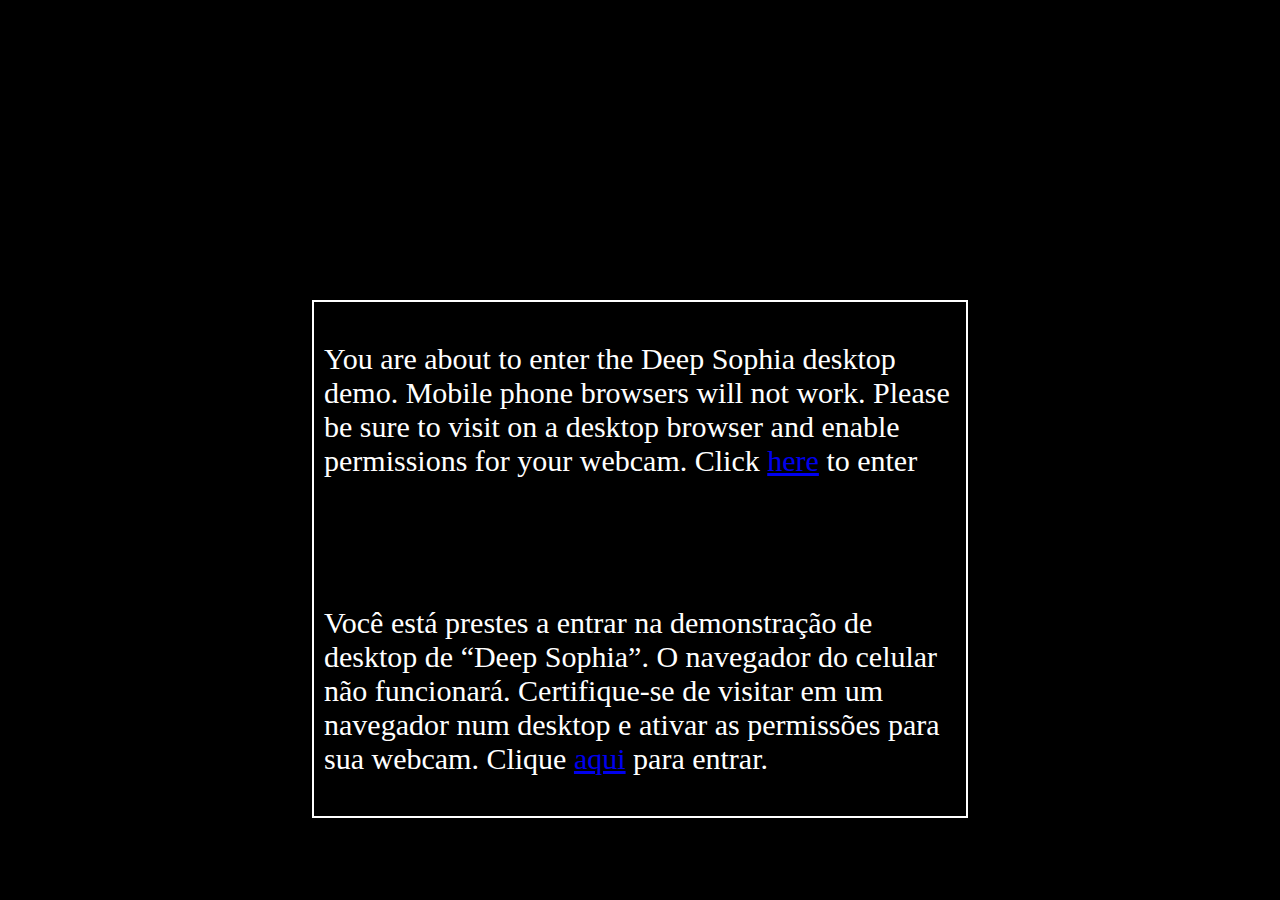
<file: index.html>
<!DOCTYPE html>
<html>
  <head>
    <meta http-equiv="Content-Type" content="text/html; charset=utf-8">
    <meta http-equiv="content-language" content="en-EN" />
    <link rel="apple-touch-icon" sizes="180x180" href="icons/apple-touch-icon.png">
<link rel="icon" type="image/png" sizes="32x32" href="icons/favicon-32x32.png">
<link rel="icon" type="image/png" sizes="16x16" href="icons/favicon-16x16.png">
<link rel="manifest" href="icons/site.webmanifest">

    <title>DEEP SOPHIA</title>
    <style> 

    	body {
    		background-color: #000000;
    		color:#ffffff;
    	}

    	.center {
  margin: auto;
  width: 50%;
  border: 2px solid white;
  padding: 10px;
  margin-top: 300px;
  font-size: 30px;
}
    </style>
</head>

<body>
	
	<div class="center">
		<p> You are about to enter the Deep Sophia desktop demo. Mobile phone browsers will not work. Please be sure to visit on a desktop browser and enable permissions for your webcam. 

		Click <a href="home.html">here</a> to enter
	</p>
		<br>
		<br>
		<p> Você está prestes a entrar na demonstração de desktop de “Deep Sophia”. 
			O navegador do celular não funcionará. 
			Certifique-se de visitar em um navegador num desktop e ativar as permissões para sua webcam. 
			Clique <a href="home.html">aqui</a> para entrar.</p>
	</div>


</body>


</html>
</file>
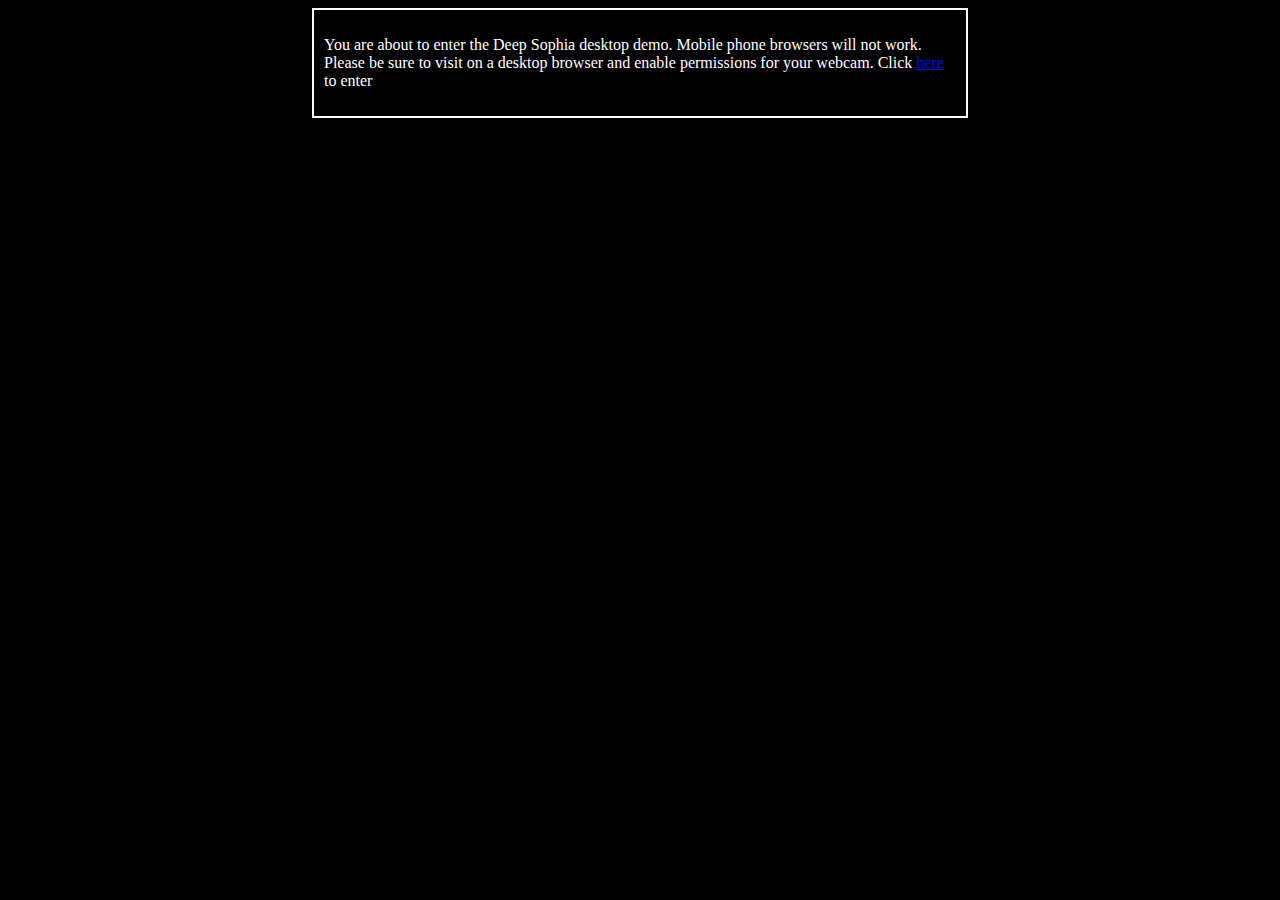
<file: index2.html>
<!DOCTYPE html>
<html>
  <head>
    <meta http-equiv="Content-Type" content="text/html; charset=utf-8">
    <meta http-equiv="content-language" content="en-EN" />
    <link rel="apple-touch-icon" sizes="180x180" href="icons/apple-touch-icon.png">
<link rel="icon" type="image/png" sizes="32x32" href="icons/favicon-32x32.png">
<link rel="icon" type="image/png" sizes="16x16" href="icons/favicon-16x16.png">
<link rel="manifest" href="icons/site.webmanifest">

    <title>DEEP SOPHIA</title>
    <style> 

    	body {
    		background-color: #000000;
    		color:#ffffff;
    	}

    	.center {
  margin: auto;
  width: 50%;
  border: 2px solid white;
  padding: 10px;
}
    </style>
</head>

<body>
	
	<div class="center">
		<p> You are about to enter the Deep Sophia desktop demo. Mobile phone browsers will not work. Please be sure to visit on a desktop browser and enable permissions for your webcam. 

		Click <a href="home.html">here</a> to enter
	</p>
	</div>

</body>


</html>
</file>
